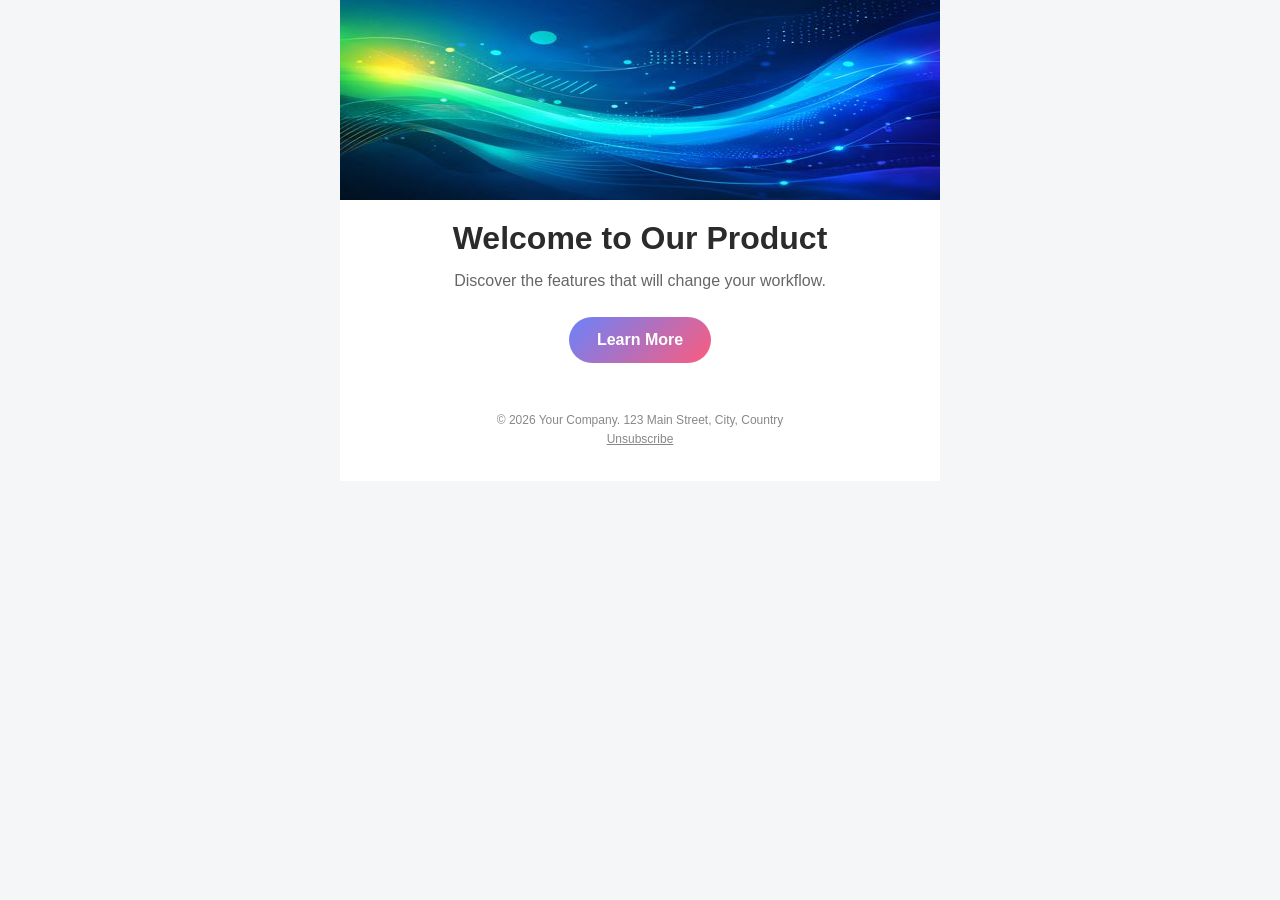
<file: template1.html>
<!DOCTYPE html>
<html lang="en">
<head>
  <meta charset="UTF-8">
  <meta name="viewport" content="width=device-width, initial-scale=1.0">
  <title>Elegant Hero</title>
</head>
<body style="margin:0;padding:0;background-color:#f4f6f8;font-family:'Inter', Arial, sans-serif;">
  <center>
    <table width="600" cellpadding="0" cellspacing="0" style="margin:auto;background-color:#ffffff;border-collapse:collapse;font-family:Arial, sans-serif;">
      <tr>
        <td>
          <img src="images/hero1_small.jpg" alt="Hero" width="600" style="display:block;border:0;width:100%;height:auto;">
        </td>
      </tr>
      <tr>
        <td style="padding:20px;text-align:center;">
          <h1 style="font-size:32px;color:#2b2b2b;margin:0 0 12px;font-weight:600;">Welcome to Our Product</h1>
          <p style="font-size:16px;line-height:24px;color:#666666;margin:0 0 24px;">Discover the features that will change your workflow.</p>
          <a href="#" style="display:inline-block;padding:14px 28px;border-radius:24px;text-decoration:none;background-image:linear-gradient(135deg,#6A82FB 0%,#FC5C7D 100%);color:#ffffff;font-weight:600;font-size:16px;">Learn More</a>
        </td>
      </tr>
      <tr>
        <td style="padding:30px 20px;font-size:12px;color:#888888;text-align:center;">
          <p style="margin:0;">&copy; 2026 Your Company. 123 Main Street, City, Country</p>
          <p style="margin:5px 0;"><a href="{{ unsubscribe_link }}" style="color:#888888;text-decoration:underline;">Unsubscribe</a></p>
        </td>
      </tr>
    </table>
  </center>
</body>
</html>
</file>
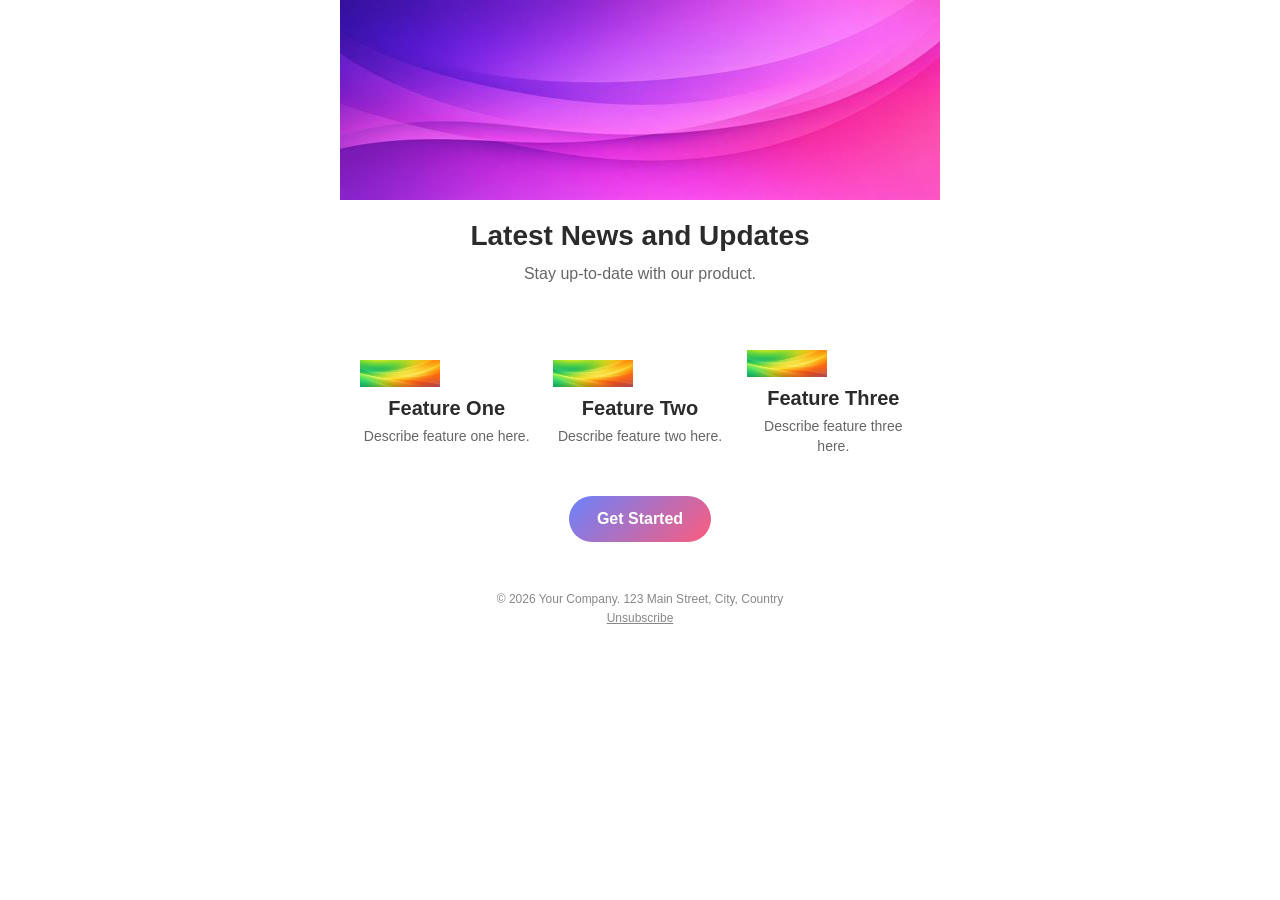
<file: template2.html>
<!DOCTYPE html>
<html>
  <head>
    <meta charset="UTF-8">
    <title>Latest News and Updates</title>
  </head>
  <body style="margin:0;padding:0;background-color:#ffffff;font-family:'Inter', Arial, sans-serif;">
    <center>
      <!-- Outer wrapper for the email -->
      <table width="600" cellpadding="0" cellspacing="0" style="margin:auto;background-color:#ffffff;border-collapse:collapse;font-family:'Inter', Arial, sans-serif;">
        <!-- Hero image -->
        <tr>
          <td>
            <img src="images/hero2_small.jpg" alt="" width="600" style="display:block;border:0;width:100%;height:auto;" />
          </td>
        </tr>
        <!-- Header section -->
        <tr>
          <td style="padding:20px;text-align:center;">
            <h1 style="font-size:28px;color:#2b2b2b;margin:0 0 10px;font-weight:600;">Latest News and Updates</h1>
            <p style="font-size:16px;line-height:24px;color:#666666;margin:0 0 24px;">Stay up‑to‑date with our product.</p>
          </td>
        </tr>
        <!-- Features grid -->
        <tr>
          <td style="padding:10px;">
            <table width="100%" cellpadding="0" cellspacing="0" style="border-collapse:collapse;">
              <tr>
                <!-- Feature 1 -->
                <td width="33%" style="padding:10px;text-align:center;">
                  <img src="images/hero3_small.jpg" alt="" width="80" style="display:block;margin:auto 0 10px;" />
                  <h3 style="font-size:20px;color:#2b2b2b;margin:0 0 6px;font-weight:600;">Feature One</h3>
                  <p style="font-size:14px;line-height:20px;color:#666666;margin:0;">Describe feature one here.</p>
                </td>
                <!-- Feature 2 -->
                <td width="33%" style="padding:10px;text-align:center;">
                  <img src="images/hero3_small.jpg" alt="" width="80" style="display:block;margin:auto 0 10px;" />
                  <h3 style="font-size:20px;color:#2b2b2b;margin:0 0 6px;font-weight:600;">Feature Two</h3>
                  <p style="font-size:14px;line-height:20px;color:#666666;margin:0;">Describe feature two here.</p>
                </td>
                <!-- Feature 3 -->
                <td width="33%" style="padding:10px;text-align:center;">
                  <img src="images/hero3_small.jpg" alt="" width="80" style="display:block;margin:auto 0 10px;" />
                  <h3 style="font-size:20px;color:#2b2b2b;margin:0 0 6px;font-weight:600;">Feature Three</h3>
                  <p style="font-size:14px;line-height:20px;color:#666666;margin:0;">Describe feature three here.</p>
                </td>
              </tr>
            </table>
          </td>
        </tr>
        <!-- Call to action -->
        <tr>
          <td style="padding:20px;text-align:center;">
            <a href="#" style="display:inline-block;padding:14px 28px;border-radius:24px;text-decoration:none;background-image:linear-gradient(135deg,#6A82FB 0%,#FC5C7D 100%);color:#ffffff;font-weight:600;font-size:16px;">Get Started</a>
          </td>
        </tr>
        <!-- Footer section -->
        <tr>
          <td style="padding:30px 20px;font-size:12px;color:#888888;text-align:center;">
            <p style="margin:0;">&copy; 2026 Your Company. 123 Main Street, City, Country</p>
            <p style="margin:5px 0;">
              <a href="{{ unsubscribe_link }}" style="color:#888888;text-decoration:underline;">Unsubscribe</a>
            </p>
          </td>
        </tr>
      </table>
    </center>
  </body>
</html>
</file>
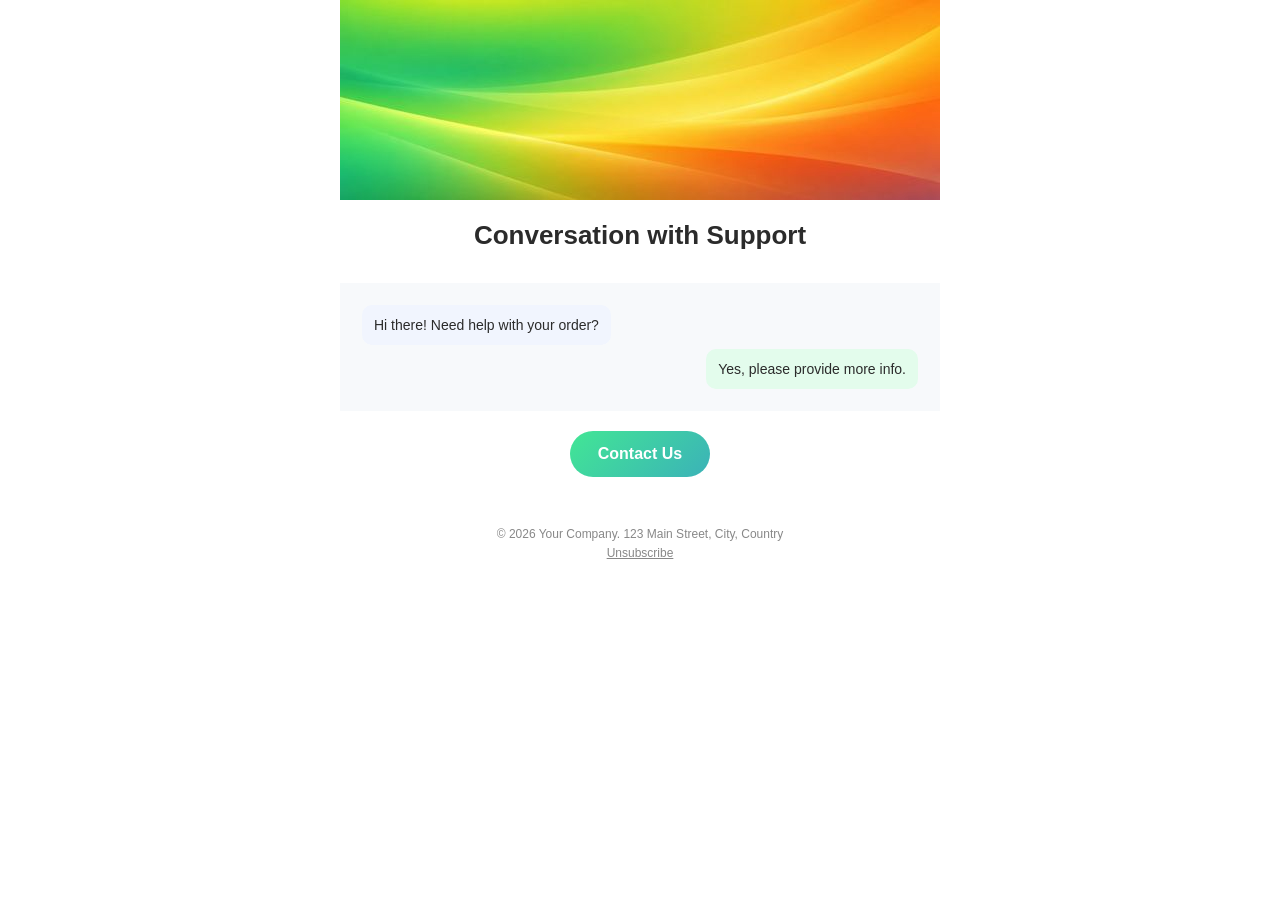
<file: template3.html>
<!DOCTYPE html>
<html>
  <head>
    <meta charset="UTF-8">
    <title>Conversation with Support</title>
  </head>
  <body style="margin:0;padding:0;background-color:#ffffff;font-family:'Inter', Arial, sans-serif;">
    <center>
      <!-- Outer wrapper for the chat template -->
      <table width="600" cellpadding="0" cellspacing="0" style="margin:auto;background-color:#ffffff;border-collapse:collapse;font-family:'Inter', Arial, sans-serif;">
        <!-- Hero image -->
        <tr>
          <td>
            <img src="images/hero3_small.jpg" alt="" width="600" style="display:block;border:0;width:100%;height:auto;" />
          </td>
        </tr>
        <!-- Chat title -->
        <tr>
          <td style="padding:20px;text-align:center;">
            <h2 style="font-size:26px;color:#2b2b2b;margin:0 0 12px;font-weight:600;">Conversation with Support</h2>
          </td>
        </tr>
        <!-- Conversation area -->
        <tr>
          <td style="padding:20px;background-color:#f7f9fb;">
            <table width="100%" cellpadding="0" cellspacing="0" style="border-collapse:collapse;">
              <!-- Message 1 (left) -->
              <tr>
                <td align="left">
                  <table style="max-width:80%;">
                    <tr>
                      <td style="background-color:#f1f5fe;padding:12px;border-radius:10px;margin:6px 0;font-size:14px;color:#2b2b2b;">
                        Hi there! Need help with your order?
                      </td>
                    </tr>
                  </table>
                </td>
              </tr>
              <!-- Message 2 (right) -->
              <tr>
                <td align="right">
                  <table style="max-width:80%;">
                    <tr>
                      <td style="background-color:#e3fcec;padding:12px;border-radius:10px;margin:6px 0;font-size:14px;color:#2b2b2b;">
                        Yes, please provide more info.
                      </td>
                    </tr>
                  </table>
                </td>
              </tr>
            </table>
          </td>
        </tr>
        <!-- Call to action -->
        <tr>
          <td style="padding:20px;text-align:center;">
            <a href="#" style="display:inline-block;padding:14px 28px;border-radius:24px;text-decoration:none;background-image:linear-gradient(135deg,#42E695 0%,#3BB2B8 100%);color:#ffffff;font-weight:600;font-size:16px;">Contact Us</a>
          </td>
        </tr>
        <!-- Footer -->
        <tr>
          <td style="padding:30px 20px;font-size:12px;color:#888888;text-align:center;">
            <p style="margin:0;">&copy; 2026 Your Company. 123 Main Street, City, Country</p>
            <p style="margin:5px 0;">
              <a href="{{ unsubscribe_link }}" style="color:#888888;text-decoration:underline;">Unsubscribe</a>
            </p>
          </td>
        </tr>
      </table>
    </center>
  </body>
</html>
</file>
